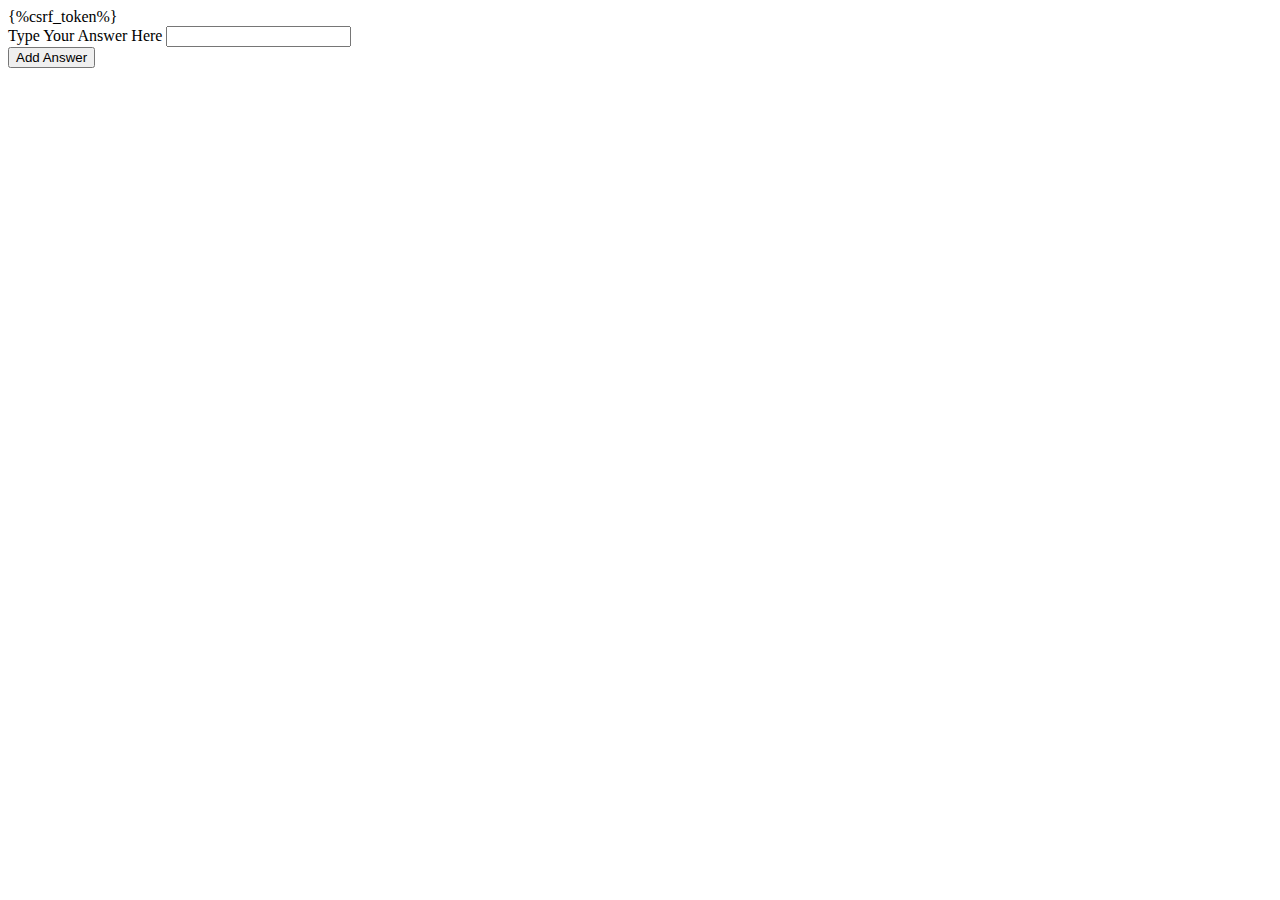
<file: templates/addans.html>
<!doctype html>
<html lang="en">
  <head>
    <!-- Required meta tags -->
    <meta charset="utf-8">
    <meta name="viewport" content="width=device-width, initial-scale=1">

    <!-- Bootstrap CSS -->
    <link href="https://cdn.jsdelivr.net/npm/bootstrap@5.1.1/dist/css/bootstrap.min.css" rel="stylesheet" integrity="sha384-F3w7mX95PdgyTmZZMECAngseQB83DfGTowi0iMjiWaeVhAn4FJkqJByhZMI3AhiU" crossorigin="anonymous">

    <title>Hello, world!</title>
  </head>
  <body>
    <form action="anssubmit" method="post" id="formm">
        {%csrf_token%}
        <div class="mb-3" style="display: none;">
          <label for="exampleInputEmail1" class="form-label">Email address</label>
          <input type="email" class="form-control" id="exampleInputEmail1" aria-describedby="emailHelp" name="ques_no">
          <div id="emailHelp" class="form-text">We'll never share your email with anyone else.</div>
        </div>
        <div class="mb-3">
          <label for="exampleInputPassword1" class="form-label">Type Your Answer Here</label>
          <input type="text" class="form-control" id="exampleInputPassword1" name="answer">
        </div>
        <button type="button" class="btn btn-info" onclick="func()">Add Answer</button>
      </form>

    <!-- Optional JavaScript; choose one of the two! -->

    <!-- Option 1: Bootstrap Bundle with Popper -->
    <script src="https://cdn.jsdelivr.net/npm/bootstrap@5.1.1/dist/js/bootstrap.bundle.min.js" integrity="sha384-/bQdsTh/da6pkI1MST/rWKFNjaCP5gBSY4sEBT38Q/9RBh9AH40zEOg7Hlq2THRZ" crossorigin="anonymous"></script>
    <script>
        function func(){
            formobj=document.forms['formm'];
      formobj.elements["ques_no"].value =sessionStorage.getItem('ques_no');
      sessionStorage.removeItem('ques_no')
      formobj.submit();
        }
    </script>
    <!-- Option 2: Separate Popper and Bootstrap JS -->
    <!--
    <script src="https://cdn.jsdelivr.net/npm/@popperjs/core@2.9.3/dist/umd/popper.min.js" integrity="sha384-W8fXfP3gkOKtndU4JGtKDvXbO53Wy8SZCQHczT5FMiiqmQfUpWbYdTil/SxwZgAN" crossorigin="anonymous"></script>
    <script src="https://cdn.jsdelivr.net/npm/bootstrap@5.1.1/dist/js/bootstrap.min.js" integrity="sha384-skAcpIdS7UcVUC05LJ9Dxay8AXcDYfBJqt1CJ85S/CFujBsIzCIv+l9liuYLaMQ/" crossorigin="anonymous"></script>
    -->
  </body>
</html>
</file>
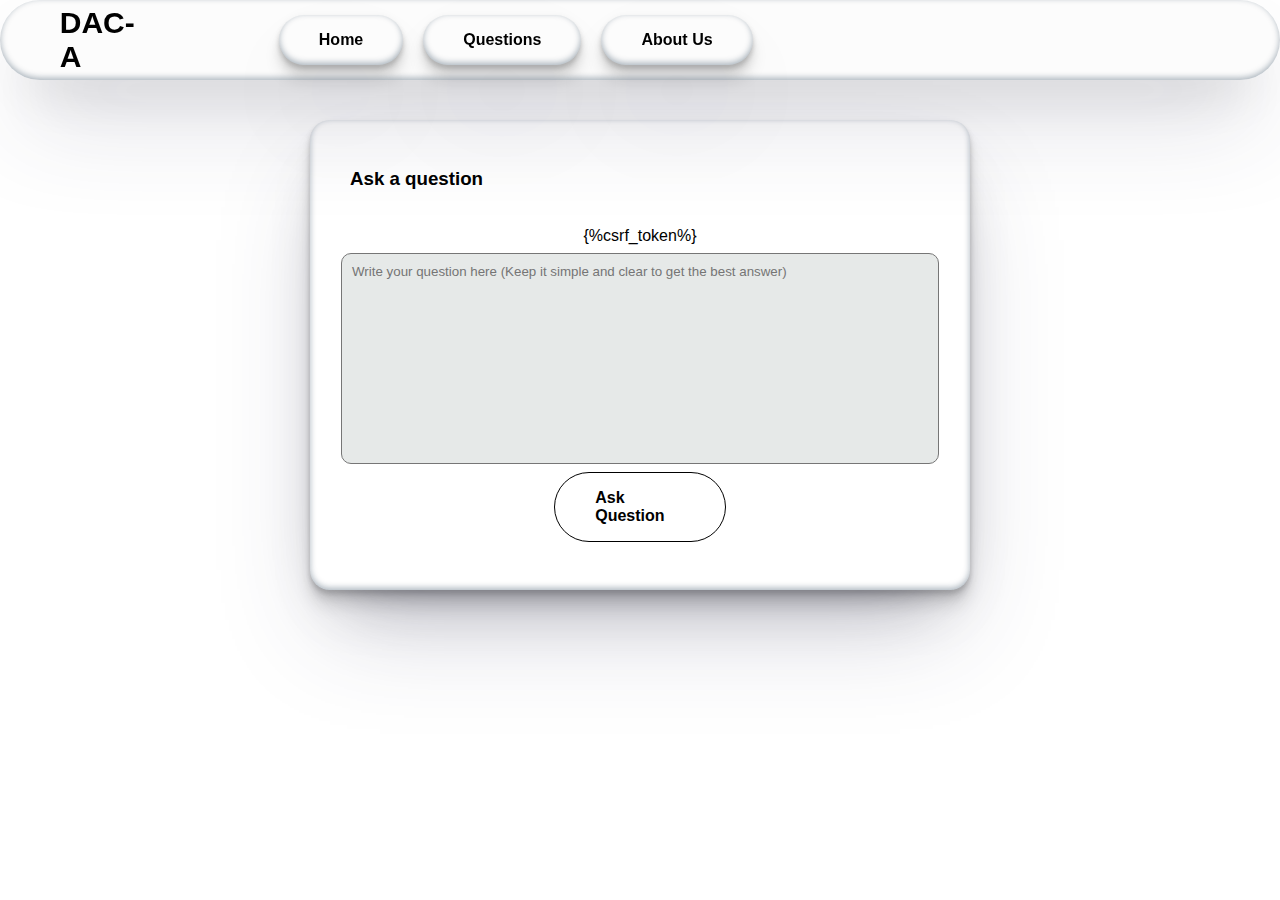
<file: templates/addQuestions.html>
<!DOCTYPE html>
<html lang="en">
<head>
    <meta charset="UTF-8">
    <meta http-equiv="X-UA-Compatible" content="IE=edge">
    <meta name="viewport" content="width=device-width, initial-scale=1.0">
    <title>Ask-Questions</title>
    <link rel="stylesheet" href="/static/Navbar.css" />
    <style>
        *{
            margin: 0;
            padding: 0;
            font-family: Arial, Helvetica, sans-serif;
        }
        .addQuestionBox{
            /* border: 2px solid red; */
            width: 100%;
            height: 100vh;
            display: flex;
            justify-content: center;
        }
        .addQuestion{
            padding: 10px;
            /* border: 2px solid rgb(116, 114, 114); */
            border-radius: 20px;
            width: 50%;
            height: 50%;
            margin-top: 120px;
            box-shadow: rgba(50, 50, 93, 0.25) 0px 50px 100px -20px, 
            rgba(0, 0, 0, 0.3) 0px 30px 60px -30px, 
            rgba(10, 37, 64, 0.35) 0px -2px 6px 0px inset,
            0 4px  4px  rgba(0, 0, 0, .1),
            0 1px  6px  rgba(0, 0, 0, .05),
            0 8px  8px  rgba(0, 0, 0, .1), 
            0 16px 16px rgba(0, 0, 0, .1);
            display: flex;
            flex-direction: column;
            justify-content: space-evenly;
            /* align-items: center; */
        }
        h3{
            margin-left: 30px;
        }
        .question{
            width: 90%;
            height: 60%;
            padding: 10px;
            word-break: break-all;
            resize: none;
            border-radius: 10px;
            background-color: rgb(230, 233, 232);
            margin: 0px auto;
        }
        .addQuestionBtnBox{
            width: 25%;
            margin-left: 20px;
        }
        .sp-hover{
            margin: 0;
            width: 14%;
            box-shadow: none;
            border: 1px solid black;
        }
        .sp-hover:hover{
            border: none;
        }
        .show{
            height: 70%;
            display: flex;
            flex-direction: column;
            justify-content: space-between;
            align-items: center;
        }
    </style>
</head>
<body>
    <nav>
        <div class="logo">
            <h1>DAC-A</h1>
        </div>
        <div class="menu">
            <a href="index.html" class="home hover">Home</a>
            <a href="card.html" class="questions hover">Questions</a>
            <a href="#" class="About hover">About Us</a>
        </div>
        <div class="SL">
            <!-- <div class="hover">SignUp</div> -->
            <!-- <div class="hover">Ask Question</div> -->
        </div>
    </nav>
    <div class="addQuestionBox">
        <div class="addQuestion">
        <h3>Ask a question</h3>
        <form action="/addquestion" class="show" method="post" id="formm">
            {%csrf_token%}
            <textarea name="question" id="question-content" cols="30" rows="10" class="question" placeholder="Write your question here (Keep it simple and clear to get the best answer)"></textarea>
            <div onclick="myfunc()" class="hover sp-hover" id="addQueBtn">Ask Question</div>
        </form>
        </div>
    </div>
</body>
<script>
    let addQueBtn=document.getElementById("addQueBtn");
    addQueBtn.addEventListener("click",()=>{
        let queCon=document.getElementById("question-content");
        console.log(queCon.value);
        if(queCon.value===""){
            queCon.style.border="2px solid red";
            queCon.placeholder="It's too short. Write at least 20 characters to get a great answer.";
        }
        else{
            queCon.style.border="2px solid black";
            addQueBtn.id="submitQuestionDb"; // Asmit bhai ye submit id se click hoga to submit karna hai
            
        }
    })
    function myfunc(){
        formobj=document.forms['formm'];
        formobj.submit();
    }
</script>
</html>
</file>
<file: static/Navbar.css>
.spacer{
    height: 80px;
}
nav{
    height: 80px;
    width: 100%;
    box-shadow: rgba(50, 50, 93, 0.25) 0px 50px 100px -20px, rgba(0, 0, 0, 0.3) 0px 30px 60px -30px, rgba(10, 37, 64, 0.35) 0px -2px 6px 0px inset;

    border-radius: 100px;
    background-color: transparent;
    position: fixed;
    display: flex;
    justify-content: space-around;
    background-color: rgb(252, 252, 252);
}
.logo{
    width: 7%;
    /* border: 0.1px solid red; */
    display: flex;
    justify-content: center;
    align-items: center;
    font-size: 15px;
    /* box-shadow: rgba(50, 50, 93, 0.25) 0px 50px 100px -20px, rgba(0, 0, 0, 0.3) 0px 30px 60px -30px, rgba(10, 37, 64, 0.35) 0px -2px 6px 0px inset;
    border-radius: 100px; */
}
.menu{
    /* border: 0.1px solid green; */
    width: 40%;
    display: flex;
    /* justify-content: center; */
    align-items: center;
}
.menu a{
    text-decoration: none;
    color: black;
}

.home{
    /* border: 2px solid red; */
}
.questions{
    /* border: 2px solid red; */
}
.About{
    /* border: 2px solid red; */
}
.SL{
    width: 25%;
    /* border: 0.1px solid orange; */
}
.hover{
    margin: 10px;
    cursor: pointer;
    transition: box-shadow 600ms cubic-bezier(.33,.11,.02,.99),
                transform  600ms cubic-bezier(.33,.11,.02,.99);
                font-family: 'Josefin Sans', sans-serif;
    font-size: 1rem;
    color: black;
    font-weight: bolder;
    padding: 1rem 2.5rem;
    border-radius: 8rem; 
    box-shadow: rgba(50, 50, 93, 0.25) 0px 50px 100px -20px, 
        rgba(0, 0, 0, 0.3) 0px 30px 60px -30px, 
        rgba(10, 37, 64, 0.35) 0px -2px 6px 0px inset,
        0 4px  4px  rgba(0, 0, 0, .1),
        0 1px  6px  rgba(0, 0, 0, .05),
        0 8px  8px  rgba(0, 0, 0, .1), 
        0 16px 16px rgba(0, 0, 0, .1);
    /* box-shadow: rgba(50, 50, 93, 0.25) 0px 50px 100px -20px, rgba(0, 0, 0, 0.3) 0px 30px 60px -30px, rgba(10, 37, 64, 0.35) 0px -2px 6px 0px inset; */
}
.hover:hover{
    box-shadow: rgba(50, 50, 93, 0.25) 0px 50px 100px -20px,
        rgba(0, 0, 0, 0.3) 0px 30px 60px -30px, 
        rgba(10, 37, 64, 0.35) 0px -2px 6px 0px inset,
        0 4px  4px  rgba(0, 0, 0, .1),
        0 1px  6px  rgba(173, 54, 54, 0.05),
        0 8px  8px  rgba(0, 0, 0, .1), 
        0 16px 16px rgba(0, 0, 0, .15), 
        8px 32px 32px rgba(0, 0, 0, .2);
        transform: scale(1.05)
        translateY(-0.5rem);
}
.hover:active{
    box-shadow: rgba(50, 50, 93, 0.25) 0px 50px 100px -20px, 
        rgba(0, 0, 0, 0.3) 0px 30px 60px -30px, 
        rgba(10, 37, 64, 0.35) 0px -2px 6px 0px inset,
        0 4px  4px  rgba(0, 0, 0, .1),
        0 1px  6px  rgba(0, 0, 0, .05),
        0 8px  8px  rgba(0, 0, 0, .1);
}
.SL{
    display: flex;
    align-items: center;
    justify-content: flex-end;
}
.SL a{
    text-decoration: none;
    margin: 0px 10px;
    padding: 1rem 3rem;
}
</file>
